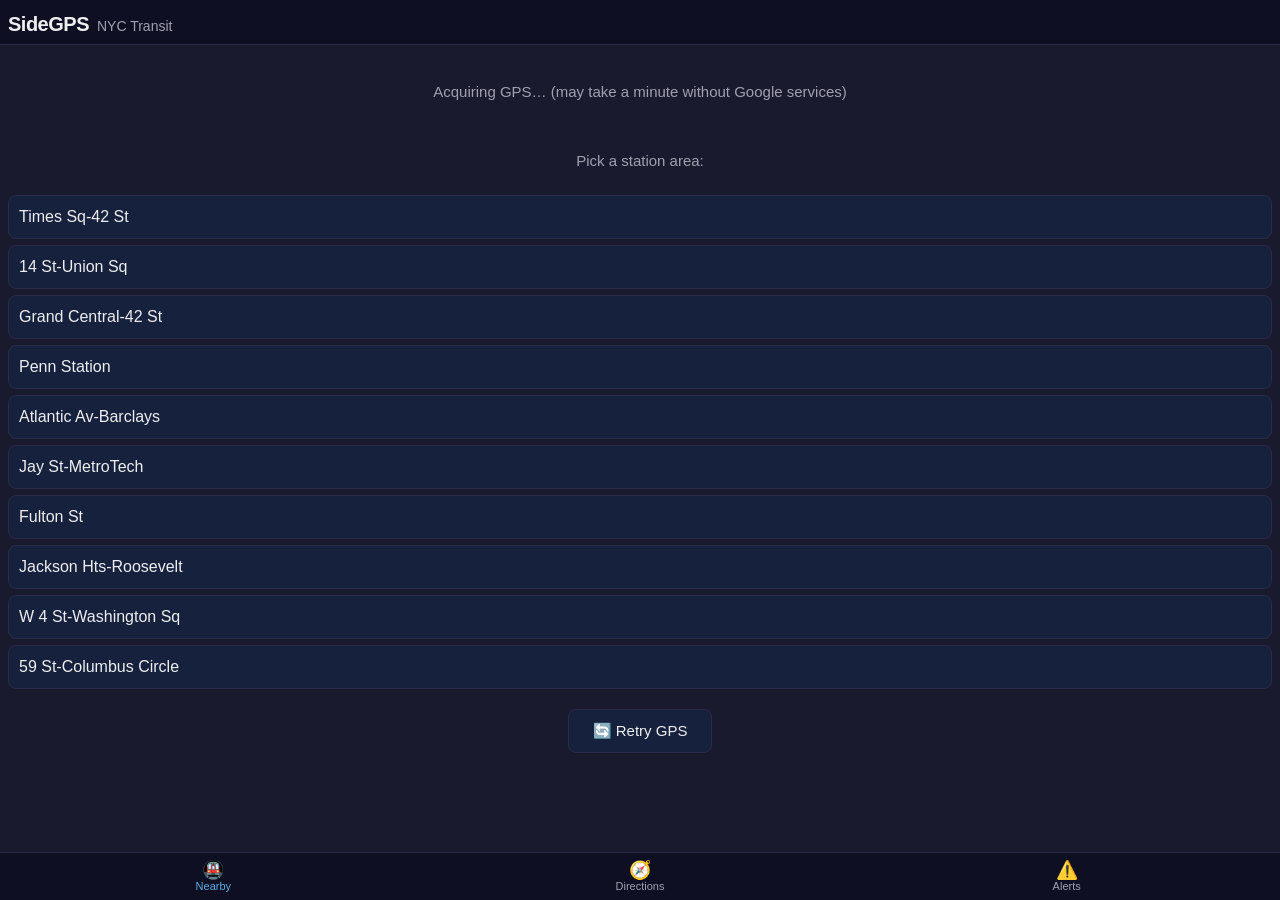
<file: frontend/index.html>
<!DOCTYPE html>
<html lang="en">
<head>
  <meta charset="UTF-8">
  <meta name="viewport" content="width=device-width, initial-scale=1.0, maximum-scale=1.0, user-scalable=no">
  <meta name="theme-color" content="#0039A6">
  <meta name="apple-mobile-web-app-capable" content="yes">
  <meta name="apple-mobile-web-app-status-bar-style" content="black-translucent">
  <title>SideGPS</title>
  <link rel="stylesheet" href="style.css">
  <link rel="manifest" href="manifest.json">
  <link rel="icon" type="image/png" sizes="192x192" href="icons/icon-192.png">
  <link rel="apple-touch-icon" href="icons/icon-192.png">
</head>
<body>
  <header id="app-header">
    <h1>SideGPS</h1>
    <span class="subtitle">NYC Transit</span>
  </header>

  <main id="content">
    <!-- Nearby Tab -->
    <section id="tab-nearby" class="tab-content active">
      <div id="nearby-status" class="status-msg">Getting your location…</div>
      <div id="nearby-stations"></div>
      <div id="citibike-section" class="hidden">
        <div class="section-header">🚲 Citi Bike Nearby</div>
        <div id="citibike-stations"></div>
      </div>
    </section>

    <!-- Directions Tab -->
    <section id="tab-directions" class="tab-content">
      <form id="directions-form" autocomplete="off">
        <div class="input-row">
          <input type="text" id="dir-from" placeholder="Station, address, or landmark" aria-label="From">
          <button type="button" id="btn-locate" class="icon-btn" aria-label="Use current location">📍</button>
        </div>
        <div id="dir-from-suggestions" class="suggestions hidden"></div>
        <div class="input-row">
          <input type="text" id="dir-to" placeholder="Station, address, or landmark" aria-label="To">
        </div>
        <div id="dir-to-suggestions" class="suggestions hidden"></div>
        <button type="submit" class="btn-primary">Get Directions</button>
      </form>
      <div id="directions-result"></div>
    </section>

    <!-- Alerts Tab -->
    <section id="tab-alerts" class="tab-content">
      <div id="alerts-status" class="status-msg">Loading alerts…</div>
      <div id="alerts-list"></div>
    </section>
  </main>

  <!-- Arrival detail overlay -->
  <div id="arrival-overlay" class="overlay hidden">
    <header class="overlay-header">
      <button id="overlay-back" class="icon-btn" aria-label="Back">←</button>
      <h2 id="overlay-title">Station</h2>
    </header>
    <div id="arrival-board"></div>
  </div>

  <!-- Bottom tab bar -->
  <nav id="tab-bar">
    <button class="tab active" data-tab="nearby">
      <span class="tab-icon">🚇</span>
      <span class="tab-label">Nearby</span>
    </button>
    <button class="tab" data-tab="directions">
      <span class="tab-icon">🧭</span>
      <span class="tab-label">Directions</span>
    </button>
    <button class="tab" data-tab="alerts">
      <span class="tab-icon">⚠️</span>
      <span class="tab-label">Alerts</span>
    </button>
  </nav>

  <script src="app.js"></script>
  <script>
    if ('serviceWorker' in navigator) {
      navigator.serviceWorker.register('/sw.js').catch(function(err) {
        console.warn('SW registration failed:', err);
      });
    }
  </script>
</body>
</html>
</file>
<file: frontend/style.css>
/* === Base Reset & Theme === */
*, *::before, *::after {
  box-sizing: border-box;
  margin: 0;
  padding: 0;
}

:root {
  --bg: #1a1a2e;
  --bg-card: #16213e;
  --bg-input: #0f3460;
  --text: #eeeeee;
  --text-dim: #a0a0b0;
  --accent: #0039A6;
  --border: #2a2a4a;
  --tab-bg: #0f0f23;
  --overlay-bg: #12122a;

  /* MTA route colors */
  --mta-123: #EE352E;
  --mta-456: #00933C;
  --mta-7: #B933AD;
  --mta-ace: #0039A6;
  --mta-bdfm: #FF6319;
  --mta-g: #6CBE45;
  --mta-jz: #996633;
  --mta-l: #A7A9AC;
  --mta-nqrw: #FCCC0A;
  --mta-s: #808183;
  --mta-sir: #0039A6;
}

html, body {
  height: 100%;
  overflow: hidden;
  font-family: -apple-system, BlinkMacSystemFont, "Segoe UI", Roboto, Helvetica, Arial, sans-serif;
  font-size: 16px;
  line-height: 1.4;
  color: var(--text);
  background: var(--bg);
  -webkit-font-smoothing: antialiased;
  -webkit-tap-highlight-color: transparent;
}

/* === Header === */
#app-header {
  display: flex;
  align-items: baseline;
  gap: 8px;
  padding: 10px 8px 6px;
  background: var(--tab-bg);
  border-bottom: 1px solid var(--border);
}

#app-header h1 {
  font-size: 20px;
  font-weight: 700;
  letter-spacing: -0.5px;
}

#app-header .subtitle {
  font-size: 14px;
  color: var(--text-dim);
}

/* === Main Content === */
#content {
  position: absolute;
  top: 49px;
  bottom: 48px;
  left: 0;
  right: 0;
  overflow-y: auto;
  -webkit-overflow-scrolling: touch;
}

.tab-content {
  display: none;
  padding: 8px;
  min-height: 100%;
}

.tab-content.active {
  display: block;
}

/* === Bottom Tab Bar === */
#tab-bar {
  position: fixed;
  bottom: 0;
  left: 0;
  right: 0;
  height: 48px;
  display: flex;
  background: var(--tab-bg);
  border-top: 1px solid var(--border);
  z-index: 100;
}

.tab {
  flex: 1;
  display: flex;
  flex-direction: column;
  align-items: center;
  justify-content: center;
  gap: 1px;
  background: none;
  border: none;
  color: var(--text-dim);
  font-size: 10px;
  cursor: pointer;
  min-height: 44px;
  -webkit-tap-highlight-color: transparent;
}

.tab .tab-icon {
  font-size: 18px;
  line-height: 1;
}

.tab .tab-label {
  font-size: 11px;
}

.tab.active {
  color: var(--text);
}

.tab.active .tab-label {
  color: #5dade2;
}

/* === Status Messages === */
.status-msg {
  text-align: center;
  color: var(--text-dim);
  padding: 24px 8px;
  font-size: 15px;
}

.error-msg {
  text-align: center;
  color: #e74c3c;
  padding: 16px 8px;
  font-size: 15px;
}

/* === Station Cards === */
.station-card {
  background: var(--bg-card);
  border: 1px solid var(--border);
  border-radius: 10px;
  padding: 10px 8px;
  margin-bottom: 8px;
  cursor: pointer;
  -webkit-tap-highlight-color: transparent;
}

.station-card:active {
  background: #1a2a50;
}

.station-header {
  display: flex;
  justify-content: space-between;
  align-items: baseline;
  margin-bottom: 6px;
}

.station-name {
  font-size: 16px;
  font-weight: 600;
  white-space: nowrap;
  overflow: hidden;
  text-overflow: ellipsis;
  flex: 1;
  margin-right: 8px;
}

.station-dist {
  font-size: 13px;
  color: var(--text-dim);
  white-space: nowrap;
}

.map-link {
  text-decoration: none;
  font-size: 20px;
  margin-left: 6px;
  flex-shrink: 0;
  padding: 6px 8px;
  min-width: 44px;
  min-height: 44px;
  display: inline-flex;
  align-items: center;
  justify-content: center;
}

.arrival-row {
  display: flex;
  align-items: center;
  gap: 8px;
  padding: 4px 0;
  min-height: 32px;
}

.route-badge {
  width: 28px;
  height: 28px;
  border-radius: 50%;
  display: flex;
  align-items: center;
  justify-content: center;
  font-size: 14px;
  font-weight: 700;
  color: #fff;
  flex-shrink: 0;
  line-height: 1;
}

.route-badge.dark-text {
  color: #1a1a2e;
}

.arrival-dir {
  font-size: 14px;
  color: var(--text-dim);
  flex: 1;
  white-space: nowrap;
  overflow: hidden;
  text-overflow: ellipsis;
}

.arrival-time {
  font-size: 16px;
  font-weight: 600;
  white-space: nowrap;
}

.arrival-time.live {
  color: #2ecc71;
}

.arrival-time.scheduled {
  color: var(--text-dim);
}

.data-badge {
  font-size: 10px;
  padding: 1px 5px;
  border-radius: 4px;
  margin-left: 4px;
  vertical-align: middle;
}

.data-badge.live {
  background: #2ecc71;
  color: #000;
}

.data-badge.scheduled {
  background: #555;
  color: #ccc;
}

.no-arrivals {
  font-size: 14px;
  color: var(--text-dim);
  padding: 4px 0;
}

/* === Arrival Overlay === */
.overlay {
  position: fixed;
  top: 0;
  left: 0;
  right: 0;
  bottom: 0;
  background: var(--overlay-bg);
  z-index: 200;
  display: flex;
  flex-direction: column;
}

.overlay.hidden {
  display: none;
}

.overlay-header {
  display: flex;
  align-items: center;
  gap: 8px;
  padding: 10px 8px;
  background: var(--tab-bg);
  border-bottom: 1px solid var(--border);
}

.overlay-header h2 {
  font-size: 18px;
  font-weight: 600;
  white-space: nowrap;
  overflow: hidden;
  text-overflow: ellipsis;
  flex: 1;
}

#arrival-board {
  flex: 1;
  overflow-y: auto;
  -webkit-overflow-scrolling: touch;
  padding: 8px;
}

/* === Directions Form === */
#directions-form {
  display: flex;
  flex-direction: column;
  gap: 8px;
  margin-bottom: 12px;
}

.input-row {
  display: flex;
  gap: 6px;
}

.input-row input {
  flex: 1;
  height: 44px;
  padding: 0 10px;
  font-size: 16px;
  border-radius: 8px;
  border: 1px solid var(--border);
  background: var(--bg-input);
  color: var(--text);
  outline: none;
}

.input-row input:focus {
  border-color: var(--accent);
}

.input-row input::placeholder {
  color: var(--text-dim);
}

.icon-btn {
  width: 44px;
  height: 44px;
  border: 1px solid var(--border);
  border-radius: 8px;
  background: var(--bg-input);
  color: var(--text);
  font-size: 20px;
  cursor: pointer;
  display: flex;
  align-items: center;
  justify-content: center;
  flex-shrink: 0;
}

.icon-btn:active {
  background: var(--accent);
}

.btn-primary {
  height: 44px;
  border: none;
  border-radius: 8px;
  background: var(--accent);
  color: #fff;
  font-size: 16px;
  font-weight: 600;
  cursor: pointer;
}

.btn-primary:active {
  opacity: 0.8;
}

/* === Alert Cards === */
.alert-card {
  background: var(--bg-card);
  border: 1px solid var(--border);
  border-radius: 10px;
  padding: 10px 8px;
  margin-bottom: 8px;
}

.alert-header {
  font-size: 15px;
  font-weight: 600;
  margin-bottom: 4px;
  line-height: 1.3;
}

.alert-routes {
  display: flex;
  flex-wrap: wrap;
  gap: 4px;
  margin-bottom: 6px;
}

.alert-desc {
  font-size: 14px;
  color: var(--text-dim);
  line-height: 1.4;
}

/* === Retry Button === */
.btn-retry {
  display: inline-block;
  margin-top: 12px;
  padding: 10px 24px;
  border: 1px solid var(--border);
  border-radius: 8px;
  background: var(--bg-card);
  color: var(--text);
  font-size: 15px;
  cursor: pointer;
  min-height: 44px;
}

.btn-retry:active {
  background: var(--accent);
}

/* === Station Quick-Pick === */
.station-pick-btn {
  display: block;
  width: 100%;
  padding: 12px 10px;
  margin-bottom: 6px;
  border: 1px solid var(--border);
  border-radius: 8px;
  background: var(--bg-card);
  color: var(--text);
  font-size: 16px;
  text-align: left;
  cursor: pointer;
  min-height: 44px;
}

.station-pick-btn:active {
  background: var(--accent);
}

/* === Utilities === */
.hidden {
  display: none !important;
}

/* === Autocomplete Suggestions === */
.suggestions {
  background: var(--bg-card);
  border: 1px solid var(--border);
  border-radius: 8px;
  margin-top: -4px;
  max-height: 200px;
  overflow-y: auto;
}

.suggestion-item {
  padding: 10px;
  font-size: 15px;
  cursor: pointer;
  border-bottom: 1px solid var(--border);
  min-height: 40px;
}

.suggestion-item:last-child {
  border-bottom: none;
}

.suggestion-item:active {
  background: var(--accent);
}

.has-coords {
  border-color: #2ecc71 !important;
}

/* === Itinerary Cards === */
.itinerary-card {
  background: var(--bg-card);
  border: 1px solid var(--border);
  border-radius: 10px;
  padding: 10px 8px;
  margin-bottom: 8px;
}

.itin-header {
  display: flex;
  align-items: center;
  gap: 8px;
  flex-wrap: wrap;
  margin-bottom: 4px;
}

.itin-duration {
  font-size: 18px;
  font-weight: 700;
  color: #2ecc71;
}

.itin-transfers {
  font-size: 13px;
  color: var(--text-dim);
}

.itin-time-range {
  font-size: 13px;
  color: var(--text-dim);
  margin-bottom: 8px;
}

.itin-legs {
  border-top: 1px solid var(--border);
  padding-top: 6px;
}

.leg-walk {
  display: flex;
  align-items: center;
  gap: 4px;
  font-size: 14px;
  color: var(--text-dim);
  padding: 6px 0;
  border-left: 3px dotted #555;
  padding-left: 10px;
  margin-left: 4px;
}

.leg-transit {
  padding: 6px 0;
  border-left: 3px solid var(--accent);
  padding-left: 10px;
  margin-left: 4px;
}

.leg-transit-header {
  display: flex;
  align-items: center;
  gap: 6px;
  font-size: 15px;
  font-weight: 600;
}

.leg-headsign {
  font-size: 13px;
  color: var(--text-dim);
  margin-top: 2px;
}

.leg-stops {
  font-size: 13px;
  color: var(--text-dim);
  margin-top: 2px;
}

.leg-time {
  font-size: 13px;
  color: #5dade2;
  margin-top: 2px;
}

.leg-alert {
  font-size: 12px;
  color: #f39c12;
  background: rgba(243, 156, 18, 0.1);
  border-radius: 6px;
  padding: 4px 8px;
  margin-top: 4px;
}

/* === Citi Bike === */
.section-header {
  font-size: 16px;
  font-weight: 700;
  padding: 12px 0 6px;
  color: var(--text);
  border-top: 1px solid var(--border);
  margin-top: 8px;
}

.citibike-card {
  background: var(--bg-card);
  border: 1px solid var(--border);
  border-radius: 10px;
  padding: 10px 8px;
  margin-bottom: 8px;
}

.citibike-header {
  display: flex;
  justify-content: space-between;
  align-items: baseline;
  margin-bottom: 4px;
}

.citibike-name {
  font-size: 15px;
  font-weight: 600;
  flex: 1;
  margin-right: 8px;
  white-space: nowrap;
  overflow: hidden;
  text-overflow: ellipsis;
}

.citibike-avail {
  font-size: 15px;
  color: #2ecc71;
}

.citibike-avail.empty {
  color: #e74c3c;
}

/* === Mode Picker === */
</file>
